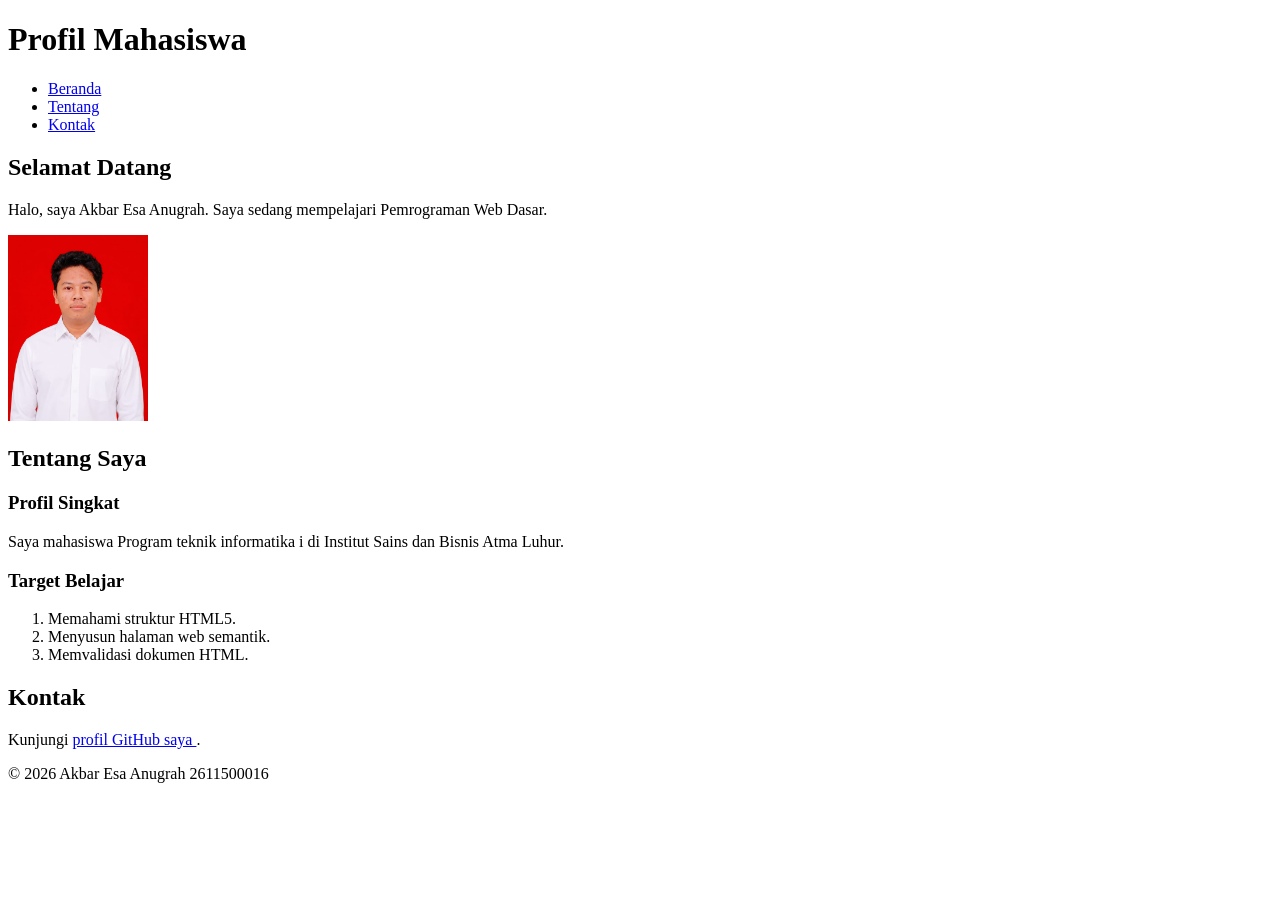
<file: pertemuan-02/index.html>
<!DOCTYPE html>
<html lang="id">
<head>
    <meta charset="UTF-8">
    <meta name="viewport" content="width=device-width, initial-scale=1.0">
    <title>Profil Mahasiswa</title>
</head>
<body>

    <header>
        <h1>Profil Mahasiswa</h1>

        <nav>
            <ul>
                <li><a href="#home">Beranda</a></li>
                <li><a href="#about">Tentang</a></li>
                <li><a href="#contact">Kontak</a></li>
            </ul>
        </nav>
    </header>

    <main>

        <section id="home">
            <h2>Selamat Datang</h2>

            <p>
                Halo, saya Akbar Esa Anugrah. Saya sedang mempelajari
                Pemrograman Web Dasar.
            </p>

            <img src="img/foto-profil.jpg"
                 alt="Foto profil Akbar Esa Anugrah"
                 width="140">
        </section>

        <section id="about">
            <h2>Tentang Saya</h2>

            <article>
                <h3>Profil Singkat</h3>

                <p>
                    Saya mahasiswa Program teknik informatika
            i
                    di Institut Sains dan Bisnis Atma Luhur.
                </p>

                <h3>Target Belajar</h3>

                <ol>
                    <li>Memahami struktur HTML5.</li>
                    <li>Menyusun halaman web semantik.</li>
                    <li>Memvalidasi dokumen HTML.</li>
                </ol>
            </article>
        </section>

        <section id="contact">
            <h2>Kontak</h2>

            <p>
                Kunjungi
                <a href="https://github.com/2611500016-akbaresaanugrah"

        >
                    profil GitHub saya
                </a>.
            </p>
        </section>

    </main>

    <footer>
        <p>&copy; 2026 Akbar Esa Anugrah 2611500016</p>
    </footer>

</body>
</html>
</file>
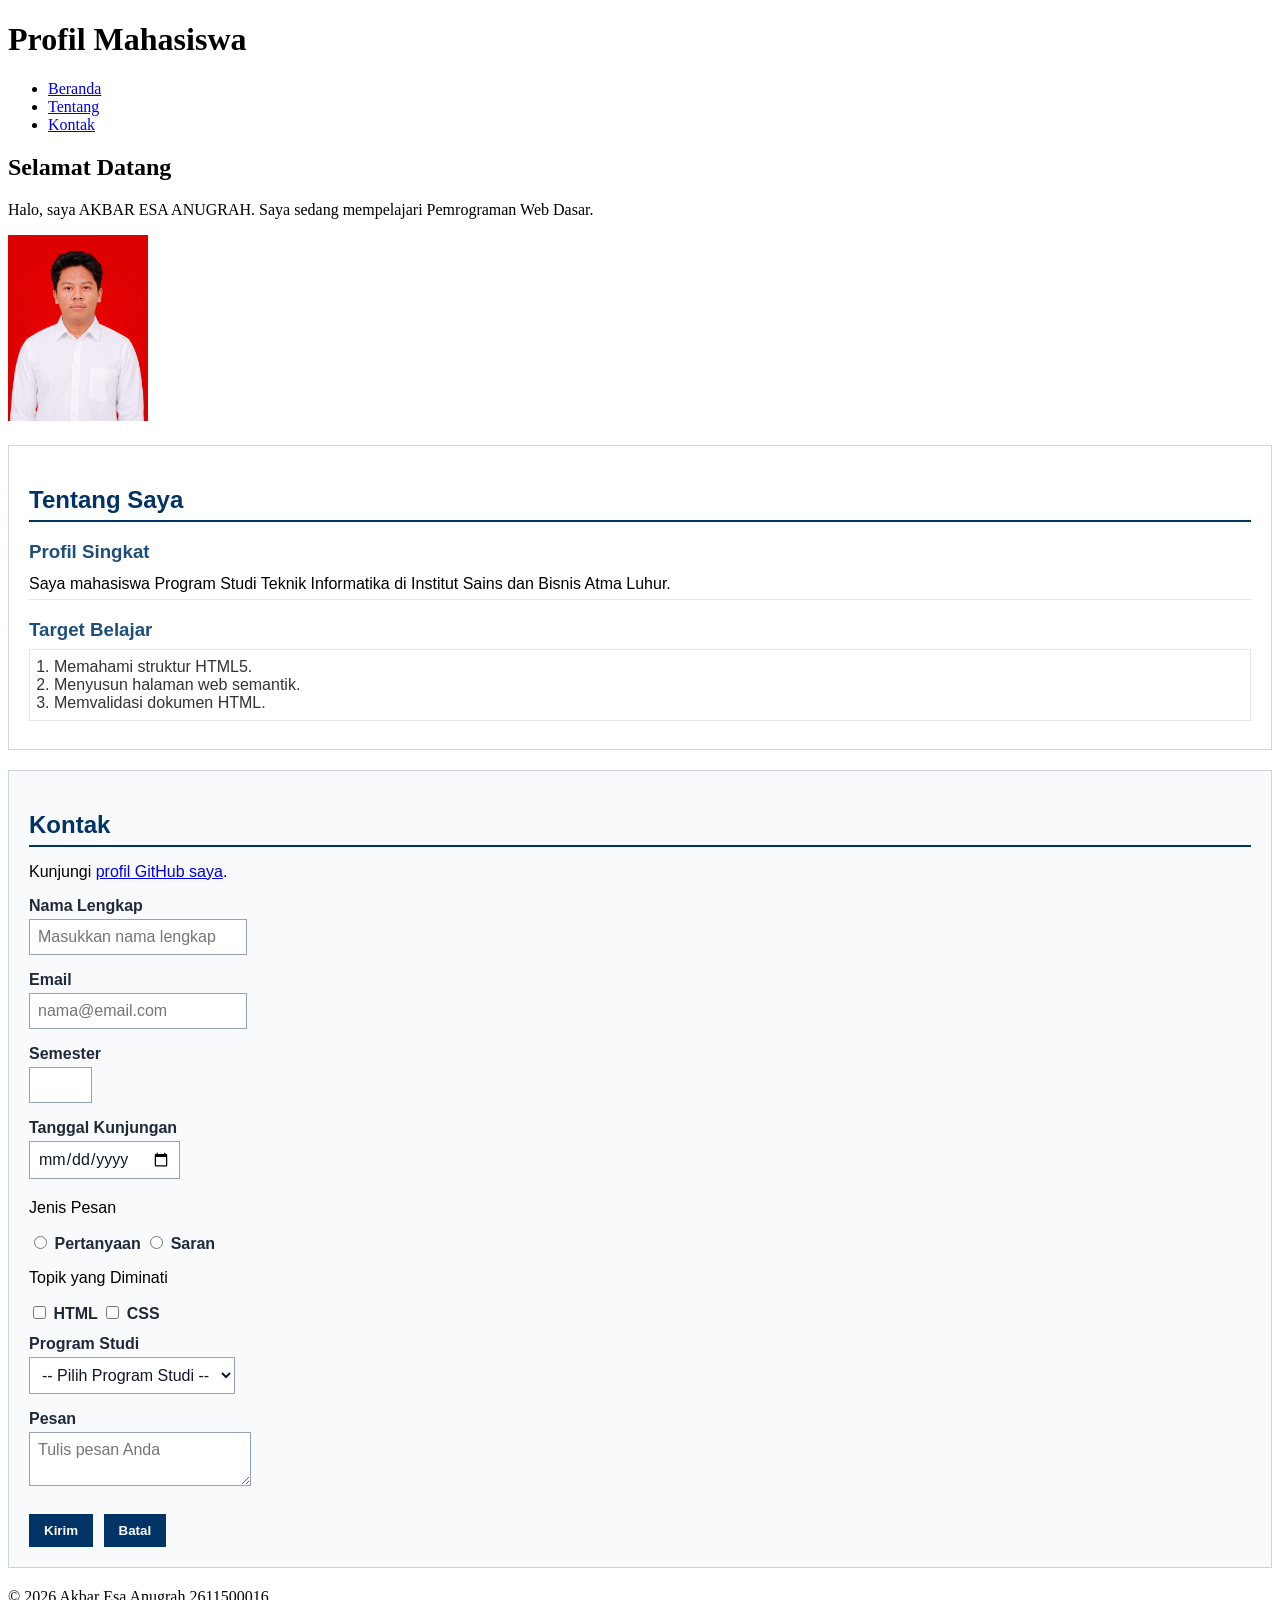
<file: pertemuan-03/index.html>
<!doctype html>
<html lang="id">
<head>
<meta charset="UTF-8" />
<meta name="viewport" content="width=device-width, initial-scale=1.0" />
<title>Profil Mahasiswa</title>
<style>
#about {
background-color: #ffffff;
border: 1px solid #d0d7de;
padding: 20px;
margin: 20px 0;
font-family: Arial, sans-serif;
}
#about h2 {
color: #003366;
border-bottom: 2px solid #003366;

padding-bottom: 6px;
margin-bottom: 16px;
}
#about h3 {
color: #1f4e78;
margin-bottom: 6px;
}
#about p {
margin: 6px 0;
padding: 6px 0;
border-bottom: 1px solid #e6e6e6;
}
#about ol {
color: #333333;
margin: 8px 0;
padding: 8px 24px;
border: 1px solid #e6e6e6;
}
#contact {
background-color: #f8fafc;
border: 1px solid #cbd5e1;
padding: 20px;
margin: 20px 0;
font-family: Arial, sans-serif;
}
#contact h2 {
color: #003366;
border-bottom: 2px solid #003366;
padding-bottom: 6px;
margin-bottom: 16px;
}
.form-group {
margin: 12px 0;
}
#contact label {
color: #1f2937;
font-weight: bold;
}
.input-form {
background-color: #ffffff;
color: #111827;
font-family: Arial, sans-serif;
font-size: 16px;
padding: 8px;
margin: 4px 0;
border: 1px solid #94a3b8;
}
#contact button {
background-color: #003366;
color: #ffffff;
font-weight: bold;
padding: 8px 14px;
margin: 8px 6px 0 0;
border: 1px solid #003366;
}
</style>
</head>
<body>
<header>
<h1>Profil Mahasiswa</h1>
<nav>

<ul>
<li><a href="#home">Beranda</a></li>
<li><a href="#about">Tentang</a></li>
<li><a href="#contact">Kontak</a></li>
</ul>
</nav>
</header>
<main>
<section id="home">
<h2>Selamat Datang</h2>
<p>Halo, saya AKBAR ESA ANUGRAH. Saya sedang mempelajari Pemrograman Web Dasar.</p>
<img src="img/foto-profil.jpg" alt="Foto profil AKBAR ESA ANUGRAH" width="140" />
</section>
<section id="about">
<h2>Tentang Saya</h2>
<article>
<h3>Profil Singkat</h3>
<p>Saya mahasiswa Program Studi Teknik Informatika di Institut Sains dan Bisnis Atma Luhur.</p>
<h3>Target Belajar</h3>
<ol>
<li>Memahami struktur HTML5.</li>
<li>Menyusun halaman web semantik.</li>
<li>Memvalidasi dokumen HTML.</li>
</ol>
</article>
</section>
<section id="contact">
<h2>Kontak</h2>
<p>Kunjungi <a href="https://github.com/2611500016-akbaresaanugrah">profil GitHub saya</a>.</p>
<form action="index.html" method="get">
<div class="form-group">
<label for="nama">Nama Lengkap</label><br />
<input
class="input-form"
type="text"
id="nama"
name="nama"
placeholder="Masukkan nama lengkap"
minlength="3"
maxlength="50"
required
/>
</div>
<div class="form-group">
<label for="email">Email</label><br />
<input class="input-form" type="email" id="email" name="email"

placeholder="nama@email.com" required />

</div>
<div class="form-group">
<label for="semester">Semester</label><br />
<input class="input-form" type="number" id="semester" name="semester" min="1"

max="14" required />
</div>
<div class="form-group">
<label for="tanggal">Tanggal Kunjungan</label><br />
<input class="input-form" type="date" id="tanggal" name="tanggal" required />
</div>
<div class="form-group">

<p>Jenis Pesan</p>
<input type="radio" id="pertanyaan" name="jenis_pesan" value="pertanyaan" required

/>

<label for="pertanyaan">Pertanyaan</label>
<input type="radio" id="saran" name="jenis_pesan" value="saran" />
<label for="saran">Saran</label>
</div>
<div class="form-group">
<p>Topik yang Diminati</p>
<input type="checkbox" id="minat-html" name="minat" value="HTML" />
<label for="minat-html">HTML</label>
<input type="checkbox" id="minat-css" name="minat" value="CSS" />
<label for="minat-css">CSS</label>
</div>
<div class="form-group">
<label for="prodi">Program Studi</label><br />
<select class="input-form" id="prodi" name="prodi" required>
<option value="">-- Pilih Program Studi --</option>
<option value="SI">Sistem Informasi</option>
<option value="TI">Teknik Informatika</option>
</select>
</div>
<div class="form-group">
<label for="pesan">Pesan</label><br />
<textarea
class="input-form"
id="pesan"
name="pesan"
maxlength="300"
placeholder="Tulis pesan Anda"
required
></textarea>
</div>
<button type="submit">Kirim</button>
<button type="reset">Batal</button>
</form>
</section>
</main>
<footer>
<p>&copy; 2026 Akbar Esa Anugrah 2611500016</p>
</footer>
</body>
</html>
</file>
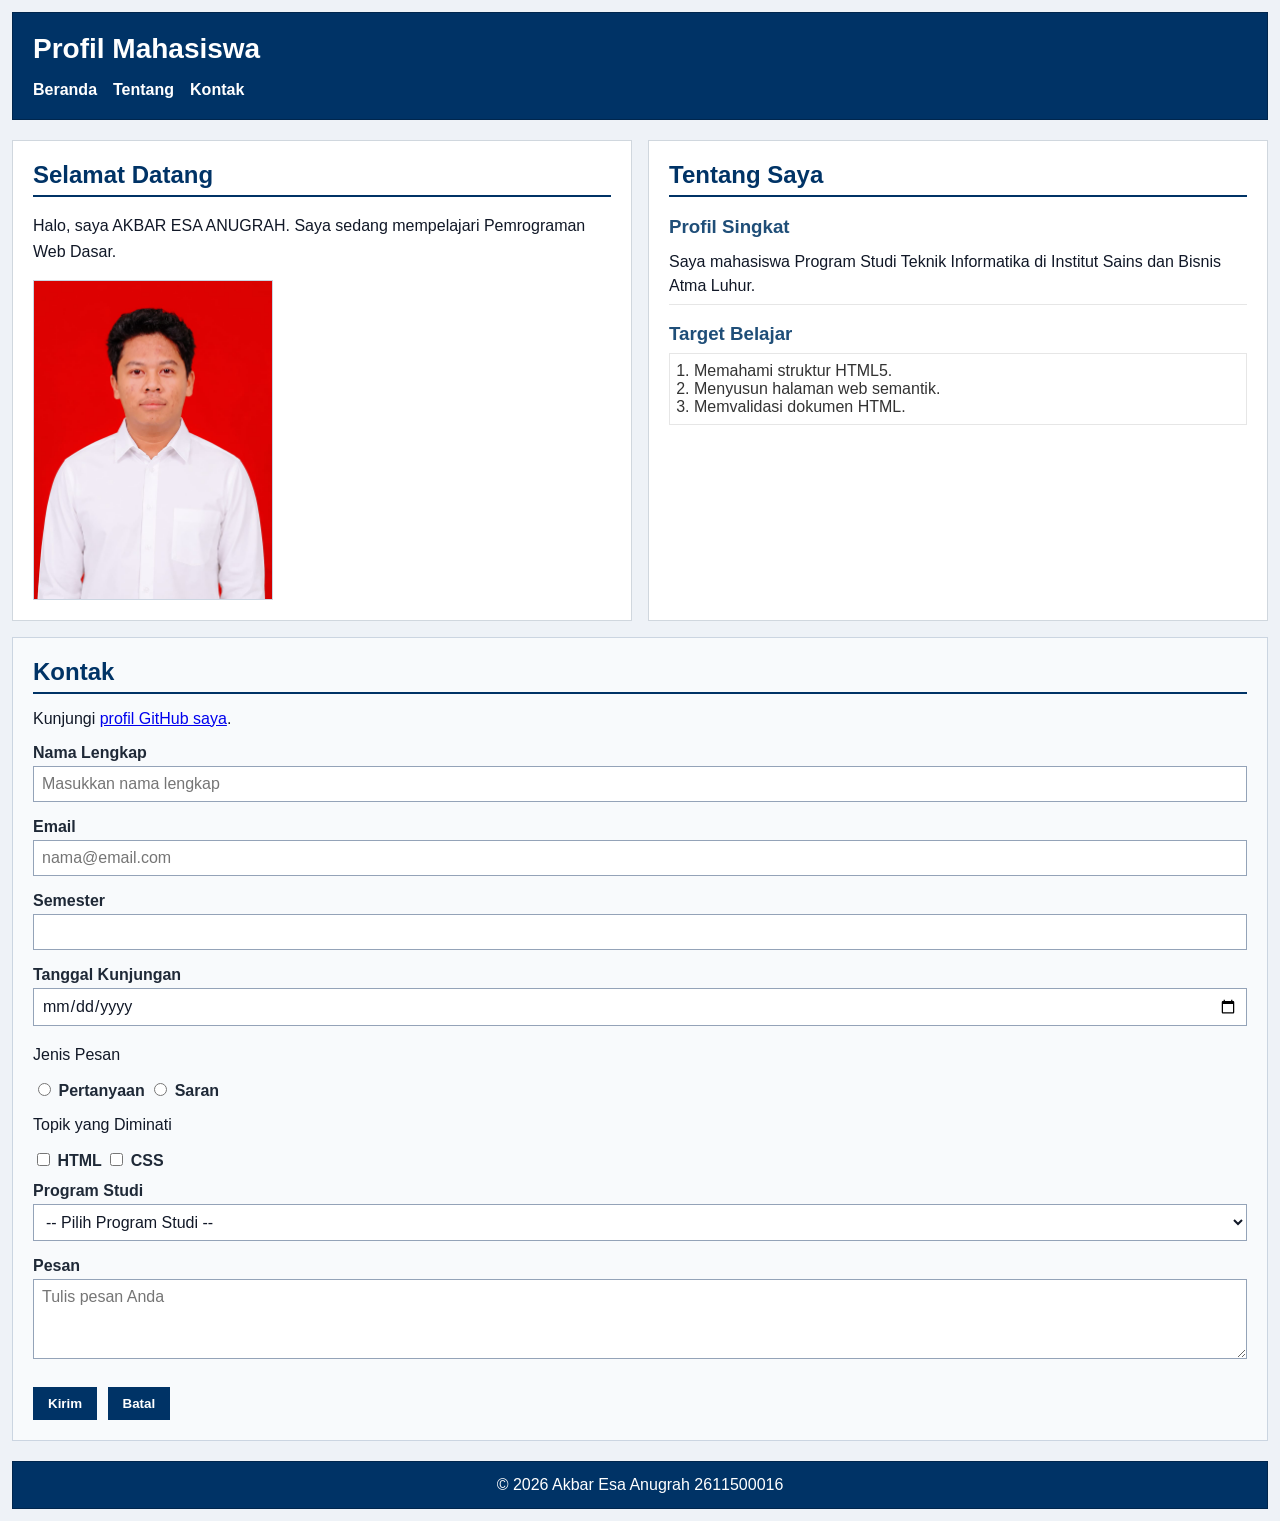
<file: pertemuan-04/index.html>
<!doctype html>
<html lang="id">
<head>
<meta charset="UTF-8" />
<meta name="viewport" content="width=device-width, initial-scale=1.0" />
<title>Profil Mahasiswa</title> 
<link rel="stylesheet" href="style.css" />
</head>
<body>
<header>
<h1>Profil Mahasiswa</h1>
<nav>

<ul>
<li><a href="#home">Beranda</a></li>
<li><a href="#about">Tentang</a></li>
<li><a href="#contact">Kontak</a></li>
</ul>
</nav>
</header>
<main>
<section id="home">
<h2>Selamat Datang</h2>
<p>Halo, saya AKBAR ESA ANUGRAH. Saya sedang mempelajari Pemrograman Web Dasar.</p>
<img src="img/foto-profil.jpg" alt="Foto profil AKBAR ESA ANUGRAH" width="140" />
</section>
<section id="about">
<h2>Tentang Saya</h2>
<article>
<h3>Profil Singkat</h3>
<p>Saya mahasiswa Program Studi Teknik Informatika di Institut Sains dan Bisnis Atma Luhur.</p>
<h3>Target Belajar</h3>
<ol>
<li>Memahami struktur HTML5.</li>
<li>Menyusun halaman web semantik.</li>
<li>Memvalidasi dokumen HTML.</li>
</ol>
</article>
</section>
<section id="contact">
<h2>Kontak</h2>
<p>Kunjungi <a href="https://github.com/2611500016-akbaresaanugrah">profil GitHub saya</a>.</p>
<form action="index.html" method="get">
<div class="form-group">
<label for="nama">Nama Lengkap</label><br />
<input
class="input-form"
type="text"
id="nama"
name="nama"
placeholder="Masukkan nama lengkap"
minlength="3"
maxlength="50"
required
/>
</div>
<div class="form-group">
<label for="email">Email</label><br />
<input class="input-form" type="email" id="email" name="email"

placeholder="nama@email.com" required />

</div>
<div class="form-group">
<label for="semester">Semester</label><br />
<input class="input-form" type="number" id="semester" name="semester" min="1"

max="14" required />
</div>
<div class="form-group">
<label for="tanggal">Tanggal Kunjungan</label><br />
<input class="input-form" type="date" id="tanggal" name="tanggal" required />
</div>
<div class="form-group">

<p>Jenis Pesan</p>
<input type="radio" id="pertanyaan" name="jenis_pesan" value="pertanyaan" required

/>

<label for="pertanyaan">Pertanyaan</label>
<input type="radio" id="saran" name="jenis_pesan" value="saran" />
<label for="saran">Saran</label>
</div>
<div class="form-group">
<p>Topik yang Diminati</p>
<input type="checkbox" id="minat-html" name="minat" value="HTML" />
<label for="minat-html">HTML</label>
<input type="checkbox" id="minat-css" name="minat" value="CSS" />
<label for="minat-css">CSS</label>
</div>
<div class="form-group">
<label for="prodi">Program Studi</label><br />
<select class="input-form" id="prodi" name="prodi" required>
<option value="">-- Pilih Program Studi --</option>
<option value="SI">Sistem Informasi</option>
<option value="TI">Teknik Informatika</option>
</select>
</div>
<div class="form-group">
<label for="pesan">Pesan</label><br />
<textarea
class="input-form"
id="pesan"
name="pesan"
maxlength="300"
placeholder="Tulis pesan Anda"
required
></textarea>
</div>
<button type="submit">Kirim</button>
<button type="reset">Batal</button>
</form>
</section>
</main>
<footer>
<p>&copy; 2026 Akbar Esa Anugrah 2611500016</p>
</footer>
</body>
</html>
</file>
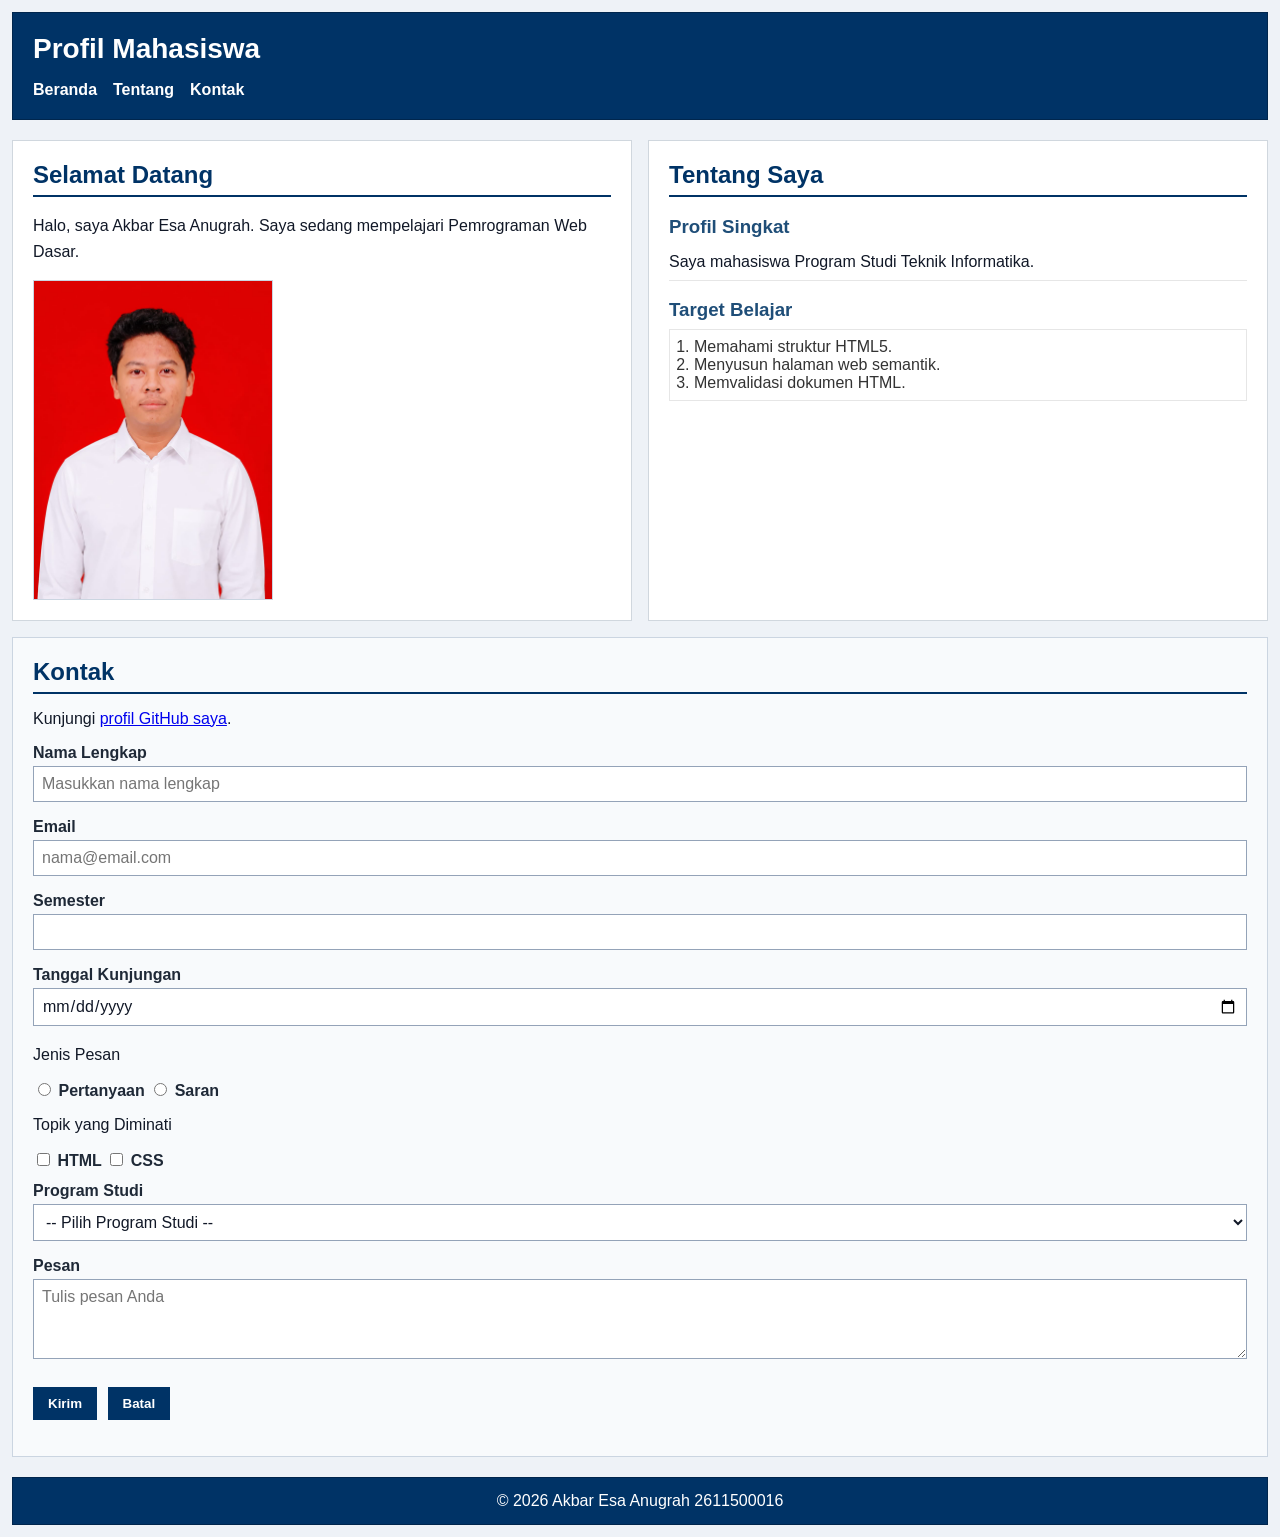
<file: pertemuan-05/index.html>
<!doctype html>
<html lang="id">
<head>
<meta charset="UTF-8" />
<meta name="viewport" content="width=device-width, initial-scale=1.0" />
<title>Profil Mahasiswa</title>
<link rel="stylesheet" href="style.css" />
</head>
<body>
<header>
<div class="header-top">
<h1>Profil Mahasiswa</h1>
<button
class="nav-toggle"
id="navToggle"
type="button"
aria-label="Buka navigasi"
aria-controls="navMenu"
aria-expanded="false"

>
&#9776;
</button>
</div>
<nav>
<ul id="navMenu">
<li><a href="#home">Beranda</a></li>
<li><a href="#about">Tentang</a></li>
<li><a href="#contact">Kontak</a></li>
</ul>
</nav>
</header>
<main>
<section id="home">
<h2>Selamat Datang</h2>
<p>Halo, saya Akbar Esa Anugrah. Saya sedang mempelajari Pemrograman Web Dasar.</p>
<img src="img/foto-profil.jpg" alt="Foto profil AKBAR ESA ANUGRAH" width="140" />
</section>
<section id="about">
<h2>Tentang Saya</h2>
<article>
<h3>Profil Singkat</h3>
<p>Saya mahasiswa Program Studi Teknik Informatika.</p>
<h3>Target Belajar</h3>
<ol>
<li>Memahami struktur HTML5.</li>
<li>Menyusun halaman web semantik.</li>
<li>Memvalidasi dokumen HTML.</li>
</ol>
</article>
</section>
<section id="contact">
<h2>Kontak</h2>
<p>
Kunjungi
<a href="https://github.com/2611500016-akbaresaanugrah">profil GitHub saya</a>.
</p>
<form id="contactForm" action="index.html" method="get" novalidate>
<div class="form-group">
<label for="nama">Nama Lengkap</label><br />
<input
class="input-form"
type="text"
id="nama"
name="nama"
placeholder="Masukkan nama lengkap"
minlength="3"
maxlength="50"
required
/>
</div>
<div class="form-group">
<label for="email">Email</label><br />
<input class="input-form" type="email" id="email" name="email"
placeholder="nama@email.com" required />
</div>

<div class="form-group">
<label for="semester">Semester</label><br />
<input class="input-form" type="number" id="semester" name="semester" min="1" max="14"
required />
</div>
<div class="form-group">
<label for="tanggal">Tanggal Kunjungan</label><br />
<input class="input-form" type="date" id="tanggal" name="tanggal" required />
</div>
<div class="form-group">
<p>Jenis Pesan</p>
<input type="radio" id="pertanyaan" name="jenis_pesan" value="pertanyaan" required />
<label for="pertanyaan">Pertanyaan</label>
<input type="radio" id="saran" name="jenis_pesan" value="saran" />
<label for="saran">Saran</label>
</div>
<div class="form-group">
<p>Topik yang Diminati</p>
<input type="checkbox" id="minat-html" name="minat" value="HTML" />
<label for="minat-html">HTML</label>
<input type="checkbox" id="minat-css" name="minat" value="CSS" />
<label for="minat-css">CSS</label>
</div>
<div class="form-group">
<label for="prodi">Program Studi</label><br />
<select class="input-form" id="prodi" name="prodi" required>
<option value="">-- Pilih Program Studi --</option>
<option value="SI">Sistem Informasi</option>
<option value="TI">Teknik Informatika</option>
</select>
</div>
<div class="form-group">
<label for="pesan">Pesan</label><br />
<textarea
class="input-form"
id="pesan"
name="pesan"
maxlength="300"
placeholder="Tulis pesan Anda"
required
></textarea>
</div>
<button type="submit">Kirim</button>
<button type="reset">Batal</button>
<p id="formFeedback"></p>
</form>
</section>
</main>
<footer>
<p>&copy; 2026 Akbar Esa Anugrah 2611500016</p>
</footer>
<script src="script.js"></script>
</body>
</html>
</file>
<file: pertemuan-04/style.css>
* {
box-sizing: border-box;
}

body {
margin: 0;
padding: 12px;
font-family: Arial, sans-serif;
color: #111827;
background-color: #eef2f7;
}

/* Header */
header {
background-color: #003366;
color: #ffffff;
padding: 20px;
margin-bottom: 20px;
border: 1px solid #00264d;
}

header h1 {
margin: 0 0 16px;
font-size: 28px;
}

nav ul {
display: flex;
flex-direction: column;
justify-content: flex-start;
align-items: flex-start;
gap: 8px;
margin: 0;
padding: 0;
list-style: none;
}
nav a {
color: #ffffff;
font-weight: bold;
text-decoration: none;
}

main {
display: grid;
grid-template-columns: 1fr;
gap: 16px;
}

section {
width: 100%;
}

#home {
background-color: #ffffff;
border: 1px solid #d0d7de;
padding: 20px;
margin: 0;
}

#home h2 {
color: #003366;
border-bottom: 2px solid #003366;
padding-bottom: 6px;
margin-top: 0;
margin-bottom: 16px;
}

#home p {
line-height: 1.6;
margin: 0 0 16px;
}

#home img {
display: block;
width: 240px;
max-width: 100%;
height: auto;
border: 1px solid #cbd5e1;
}

#about {
background-color: #ffffff;
border: 1px solid #d0d7de;
padding: 20px;
margin: 0;
font-family: Arial, sans-serif;
}

#about h2 {
color: #003366;
border-bottom: 2px solid #003366;
margin-top: 0;
padding-bottom: 6px;
margin-bottom: 16px;
}

#about h3 {
color: #1f4e78;
margin-bottom: 6px;
}

#about p {
line-height: 1.5;
margin: 6px 0;
padding: 6px 0;
border-bottom: 1px solid #e6e6e6;
}

#about ol {
color: #333333;
margin: 8px 0;
padding: 8px 24px;
border: 1px solid #e6e6e6;
}

#contact {
background-color: #f8fafc;
border: 1px solid #cbd5e1;
padding: 20px;
margin: 0;
font-family: Arial, sans-serif;
grid-column: 1 / -1;
}

#contact h2 {
color: #003366;
margin-top: 0;
border-bottom: 2px solid #003366;
padding-bottom: 6px;
margin-bottom: 16px;
}

.form-group {
margin: 12px 0;
}

#contact label {
color: #1f2937;
font-weight: bold;
}

.input-form {
background-color: #ffffff;
color: #111827;
font-family: Arial, sans-serif;
font-size: 16px;
padding: 8px;
margin: 4px 0;
border: 1px solid #94a3b8;
width: 100%;
max-width: 100%;
}

#contact textarea {
min-height: 80px;
resize: vertical;
}

#contact button {
cursor: pointer;
background-color: #003366;
color: #ffffff;
font-weight: bold;
padding: 8px 14px;
margin: 8px 6px 0 0;
border: 1px solid #003366;
}

/* Footer */
footer {
background-color: #003366;
color: #ffffff;
text-align: center;
padding: 14px 20px;
margin-top: 20px;
border: 1px solid #00264d;
}

footer p {
margin: 0;
}

@media (min-width: 768px) {
/* aturan CSS untuk viewport dengan lebar minimal 768px */
main {
grid-template-columns: 1fr 1fr;
}

nav ul {
flex-direction: row;
justify-content: flex-start;
align-items: center;
gap: 16px;
  }

#contact {
grid-column: 1 / -1;
  }
}
</file>
<file: pertemuan-05/style.css>
* {
box-sizing: border-box;
}
body {
margin: 0;
padding: 12px;
font-family: Arial, sans-serif;
color: #111827;
background-color: #eef2f7;
}
/* Header */
header {
background-color: #003366;
color: #ffffff;
padding: 20px;
margin-bottom: 20px;
border: 1px solid #00264d;
}
header h1 {
margin: 0;
font-size: 28px;
}
.header-top {
display: flex;
justify-content: space-between;
align-items: center;
}
#navMenu {
display: none;
}
#navMenu.nav-open {
display: flex;
flex-direction: column;
margin-top: 16px;
}
.nav-toggle {
display: block;
border: none;
background: transparent;
color: #ffffff;
font-size: 1.8rem;
line-height: 1;
cursor: pointer;
}
/* Navigasi */
nav ul {
display: flex;
flex-direction: column;
justify-content: flex-start;
align-items: flex-start;
gap: 12px;
margin: 0;
padding: 0;
list-style: none;
}
nav a {
color: #ffffff;
font-weight: bold;
text-decoration: none;
}

/* Layout utama */
main {
display: grid;
grid-template-columns: 1fr;
gap: 16px;
}
section {
width: 100%;
}
/* Bagian Home */
#home {
background-color: #ffffff;
border: 1px solid #d0d7de;
padding: 20px;
margin: 0;
}
#home h2 {
color: #003366;
border-bottom: 2px solid #003366;
padding-bottom: 6px;
margin-top: 0;
margin-bottom: 16px;
}
#home p {
line-height: 1.6;
margin: 0 0 16px;
}
#home img {
display: block;
width: 240px;
max-width: 100%;
height: auto;
border: 1px solid #cbd5e1;
}
/* Bagian Tentang */
#about {
background-color: #ffffff;
border: 1px solid #d0d7de;
padding: 20px;
margin: 0;
}
#about h2 {
color: #003366;
border-bottom: 2px solid #003366;
padding-bottom: 6px;
margin-top: 0;
margin-bottom: 16px;
}
#about h3 {
color: #1f4e78;
margin-bottom: 6px;
}
#about p {
margin: 6px 0;
padding: 6px 0;
border-bottom: 1px solid #e6e6e6;
line-height: 1.5;
}

#about ol {
color: #333333;
margin: 8px 0;
padding: 8px 24px;
border: 1px solid #e6e6e6;
}
/* Bagian Kontak */
#contact {
background-color: #f8fafc;
border: 1px solid #cbd5e1;
padding: 20px;
margin: 0;
}
#contact h2 {
color: #003366;
border-bottom: 2px solid #003366;
padding-bottom: 6px;
margin-top: 0;
margin-bottom: 16px;
}
.form-group {
margin: 12px 0;
}
#contact label {
color: #1f2937;
font-weight: bold;
}
.input-form {
width: 100%;
max-width: 100%;
background-color: #ffffff;
color: #111827;
font-family: Arial, sans-serif;
font-size: 16px;
padding: 8px;
margin: 4px 0;
border: 1px solid #94a3b8;
}
#contact textarea {
min-height: 80px;
resize: vertical;
}
#contact button {
background-color: #003366;
color: #ffffff;
font-weight: bold;
padding: 8px 14px;
margin: 8px 6px 0 0;
border: 1px solid #003366;
cursor: pointer;
}
/* Footer */
footer {
background-color: #003366;
color: #ffffff;
text-align: center;
padding: 14px 20px;
margin-top: 20px;
border: 1px solid #00264d;
}
footer p {
margin: 0;

}
.form-feedback-error {
color: #c62828;
}
.form-feedback-success {
color: #2e7d32;
}
/* Layout untuk viewport yang lebih lebar */
@media (min-width: 768px) {
nav {
margin-top: 16px;
}
nav ul {
flex-direction: row;
justify-content: flex-start;
align-items: center;
gap: 16px;
}
main {
grid-template-columns: 1fr 1fr;
}
#contact {
grid-column: 1 / -1;
}
#navMenu {
display: flex;
flex-direction: row;
}
.nav-toggle {
display: none;
}
}
</file>
